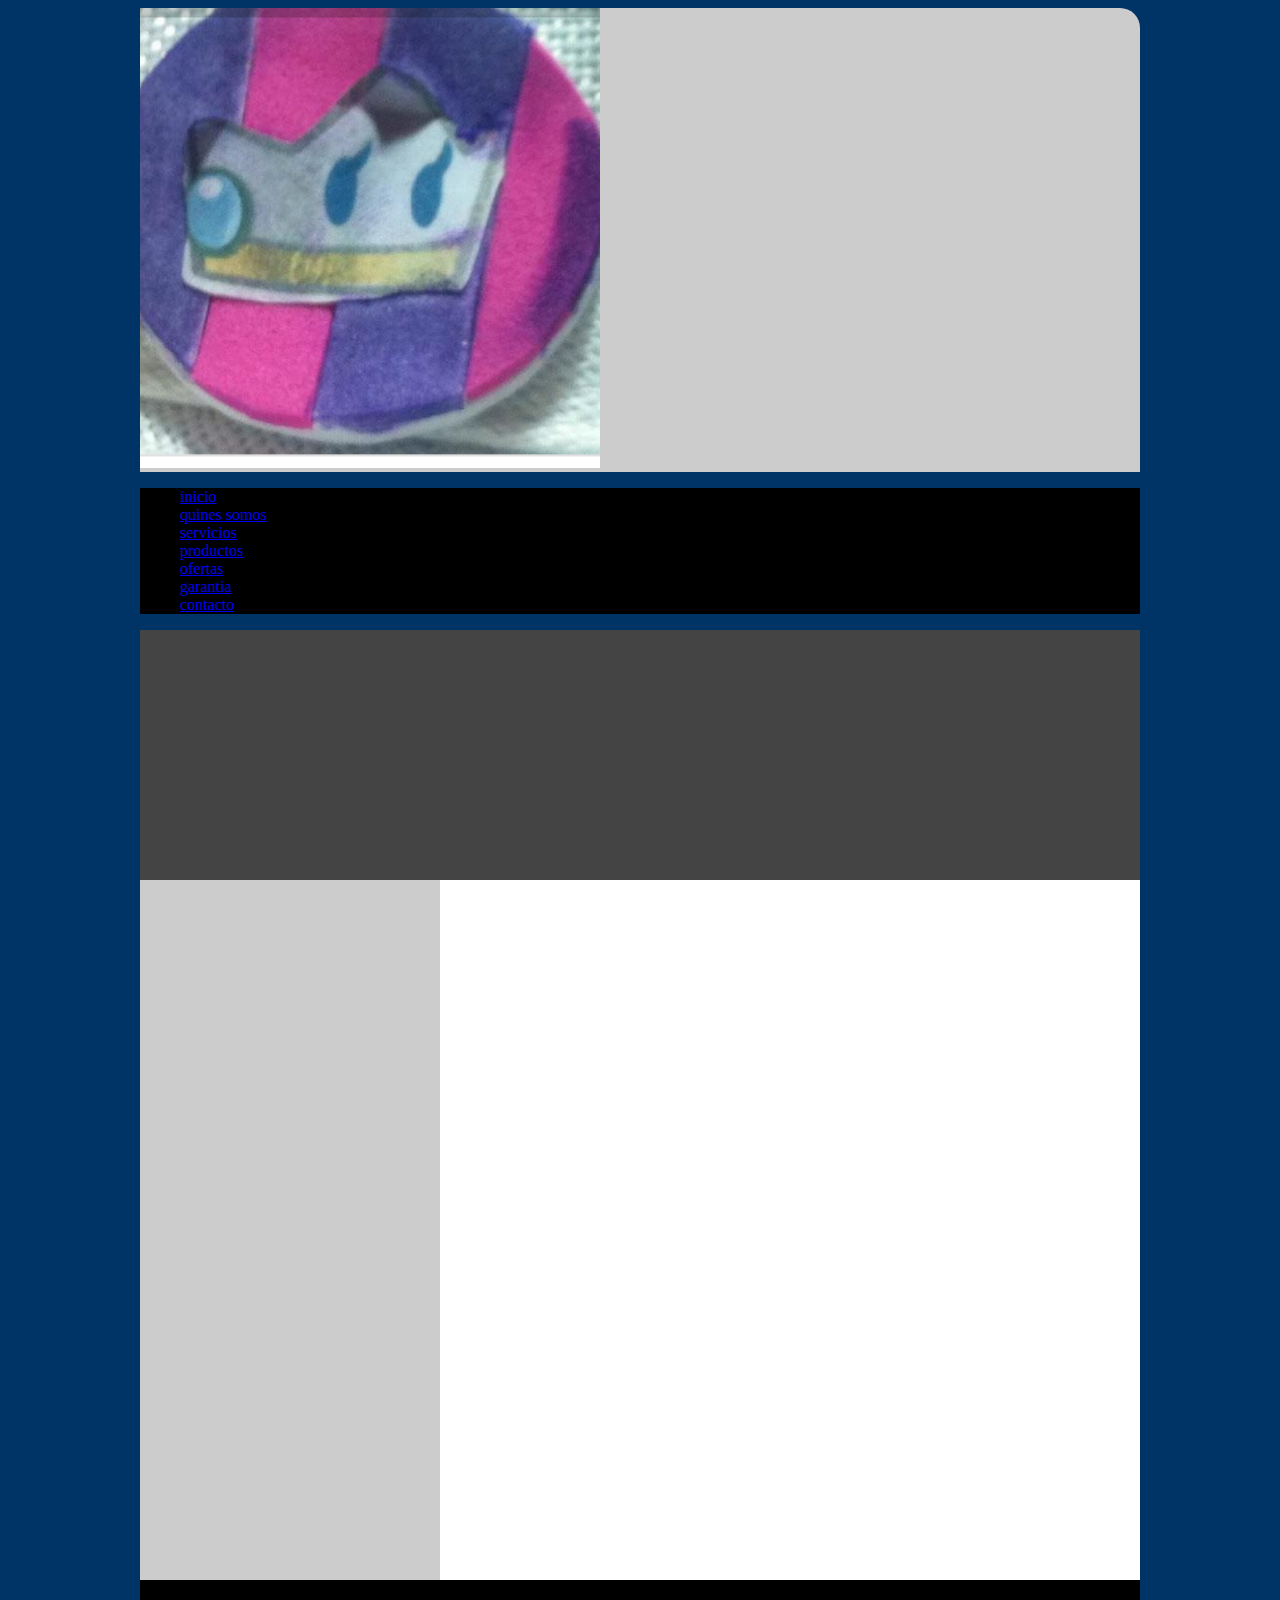
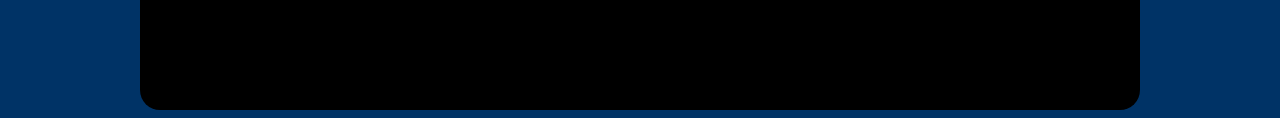
<file: Ejemplo002/index.html>
<!DOCTYPE html>
<html lang="en">

<head>
    <meta charset="UTF-8">
    <meta name="viewport" content="width=device-width, initial-scale=1.0">
    <meta http-equiv="X-UA-Compatible" content="ie=edge">
    <title>Document</title>
    <link rel="stylesheet" href="css/estilo.css">
</head>

<body>

    <header>
        <section id="logo">
            <a href="index.html">
                <img src="imagenes/logo.png" alt="Logo">
            </a>
        </section>
    </header>

    <nav id="menu-h">
        <ul>
            <li><a href="#">inicio</a></li>
            <li><a href="#">quines somos</a></li>
            <li><a href="#">servicios</a></li>
            <li><a href="#">productos</a></li>
            <li><a href="#">ofertas</a></li>
            <li><a href="#">garantia</a></li>
            <li><a href="#">contacto</a></li>
        </ul>
    </nav>

    <section id="banner"></section>
    <section id="contenedor">
        <nav id="menu-v"></nav>
        <section id="contenido"></section>
    </section>
    <footer></footer>
</body>

</html>
</file>
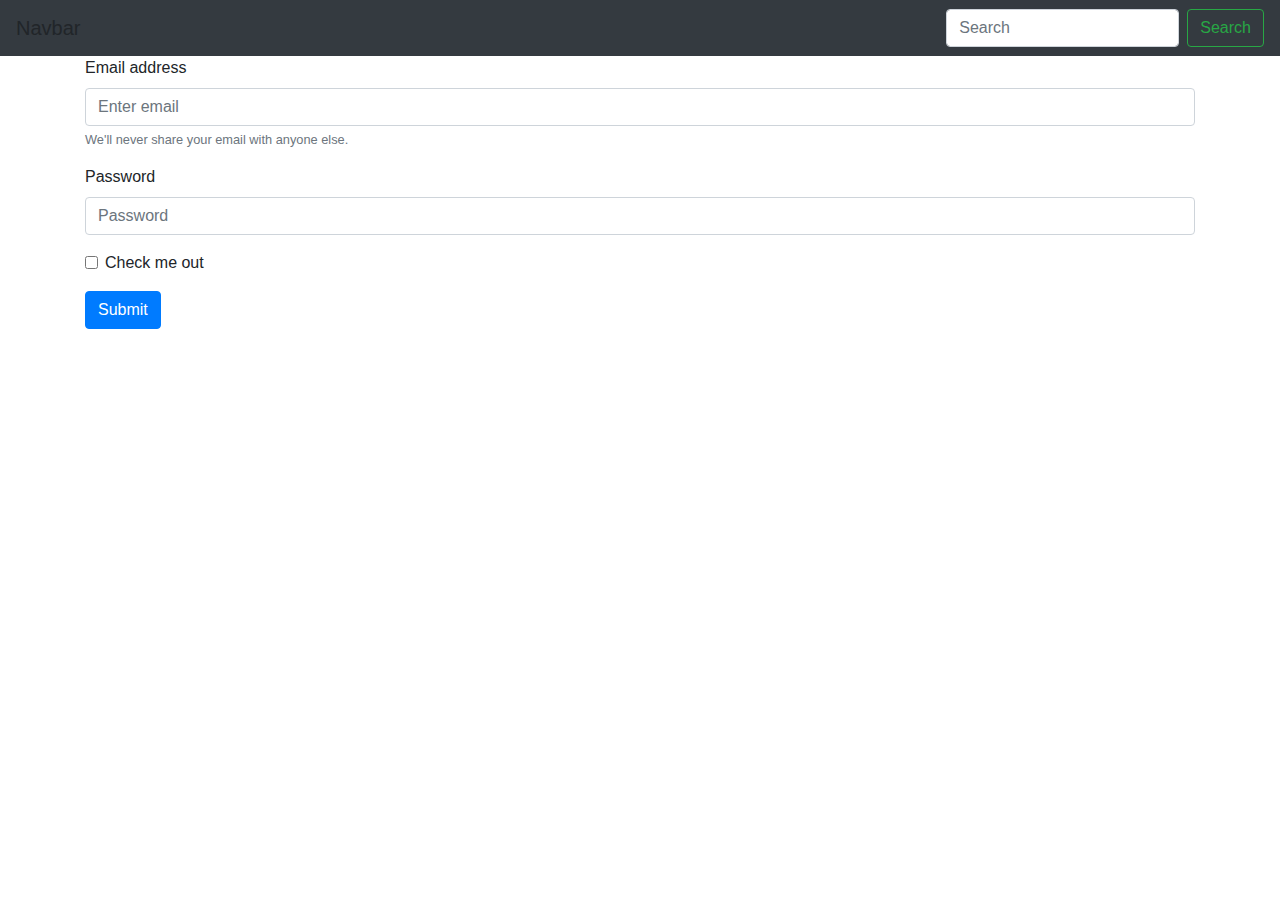
<file: Ejemplo03/index.html>
<!DOCTYPE html>
<html lang="en">

<head>
    <meta charset="UTF-8">
    <meta name="viewport" content="width=device-width, initial-scale=1.0">
    <meta http-equiv="X-UA-Compatible" content="ie=edge">
    <link rel="stylesheet" href="https://stackpath.bootstrapcdn.com/bootstrap/4.3.1/css/bootstrap.min.css"
        integrity="sha384-ggOyR0iXCbMQv3Xipma34MD+dH/1fQ784/j6cY/iJTQUOhcWr7x9JvoRxT2MZw1T" crossorigin="anonymous">
    <!--<link rel="stylesheet" href="style.css">-->
    <title>Ejemplo03</title>
</head>

<body>

    <div>
        <nav class="navbar navbar-dark bg-dark">
            <a class="navbar-brand">Navbar</a>
            <form class="form-inline">
                <input class="form-control mr-sm-2" type="search" placeholder="Search" aria-label="Search">
                <button class="btn btn-outline-success my-2 my-sm-0" type="submit">Search</button>
            </form>
    </div>

    <div class="container">

        <form class="needs-validation" novalidate>
            <div class="form-group">
                <label for="validationCustom01">Email address</label>
                <input type="email" class="form-control" id="validationCustom01" aria-describedby="emailHelp"
                    placeholder="Enter email" required>
                <div class="invalid-feedback">
                    Please enter a valid Email.
                </div>
                <small id="emailHelp" class="form-text text-muted">We'll never share your email with anyone
                    else.</small>
            </div>
            <div class="form-group">
                <label for="validationCustom02">Password</label>
                <input type="password" class="form-control" id="validationCustom02" placeholder="Password" required>
                <div class="invalid-feedback">
                    Please enter a password.
                </div>
            </div>
            <div class="form-group form-check">
                <input type="checkbox" class="form-check-input" id="exampleCheck1">
                <label class="form-check-label" for="exampleCheck1">Check me out</label>
            </div>
            <button type="submit" class="btn btn-primary">Submit</button>
        </form>
    </div>


    </nav>

    <!--<iframe src="Layout/navbar.html" />-->

    <script src="https://code.jquery.com/jquery-3.3.1.slim.min.js"
        integrity="sha384-q8i/X+965DzO0rT7abK41JStQIAqVgRVzpbzo5smXKp4YfRvH+8abtTE1Pi6jizo"
        crossorigin="anonymous"></script>
    <script src="https://cdnjs.cloudflare.com/ajax/libs/popper.js/1.14.7/umd/popper.min.js"
        integrity="sha384-UO2eT0CpHqdSJQ6hJty5KVphtPhzWj9WO1clHTMGa3JDZwrnQq4sF86dIHNDz0W1"
        crossorigin="anonymous"></script>
    <script src="https://stackpath.bootstrapcdn.com/bootstrap/4.3.1/js/bootstrap.min.js"
        integrity="sha384-JjSmVgyd0p3pXB1rRibZUAYoIIy6OrQ6VrjIEaFf/nJGzIxFDsf4x0xIM+B07jRM"
        crossorigin="anonymous"></script>

    <script src="assets/js/app.js"></script>


</body>

</html>
</file>
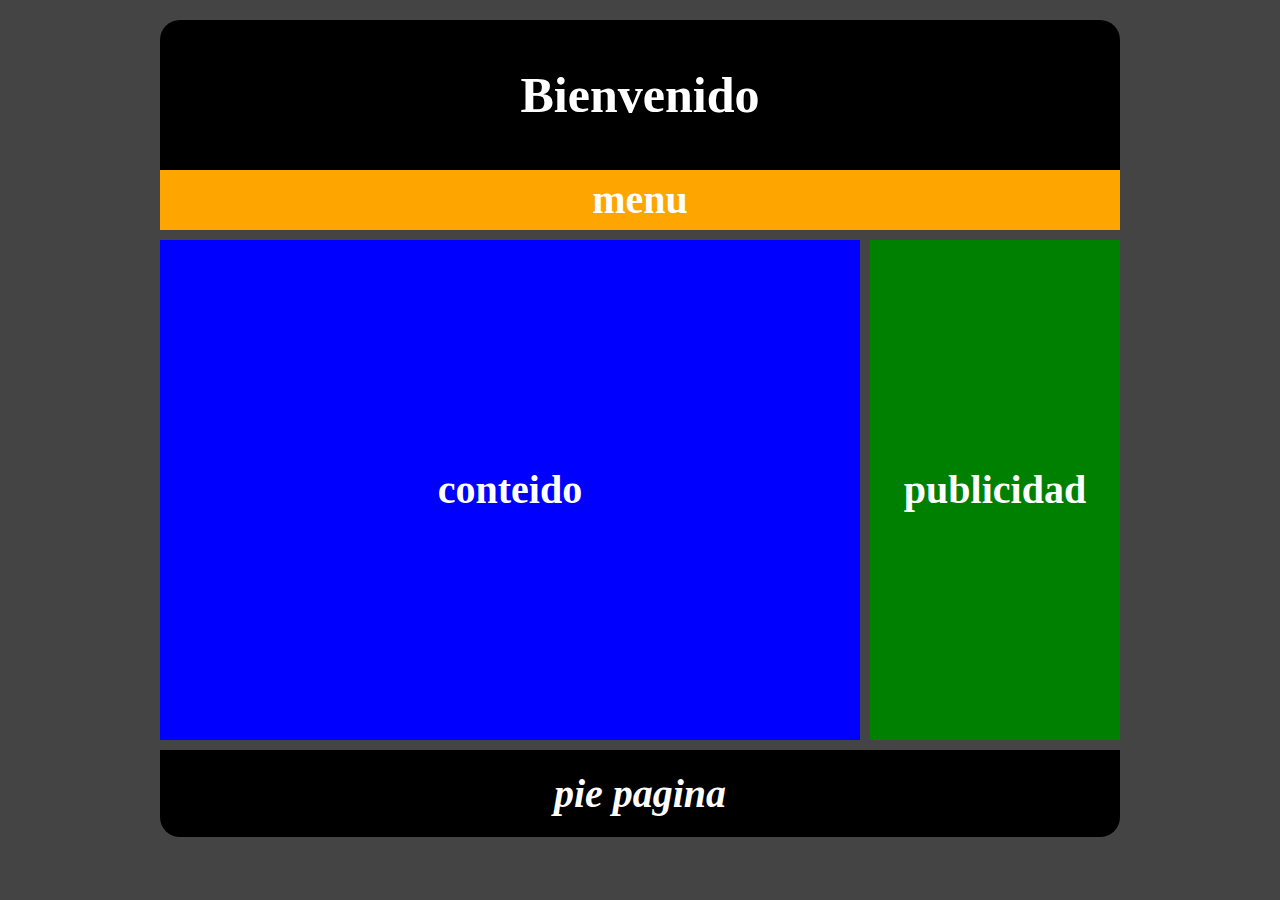
<file: Ejemplo001/html5.html>
<!DOCTYPE html>
<html lang="en">

<head>
    <meta charset="UTF-8">
    <meta name="viewport" content="width=device-width, initial-scale=1.0">
    <meta http-equiv="X-UA-Compatible" content="ie=edge">
    <title>Document</title>
    <link rel="stylesheet" href="estilo/estilo.css">
</head>

<body>

    <div id="contenedor">
        <header>
            <h1>Bienvenido </h1>
        </header>
        <nav>
            <h2>menu</h2>
        </nav>
        <section id="contenido">
            <article>
                <h2>conteido</h2>
            </article>
        </section>

        <aside>
            <h2>publicidad</h2>
        </aside>
        <footer>
            <h2>pie pagina</h2>
        </footer>
    </div>
</body>

</html>
</file>
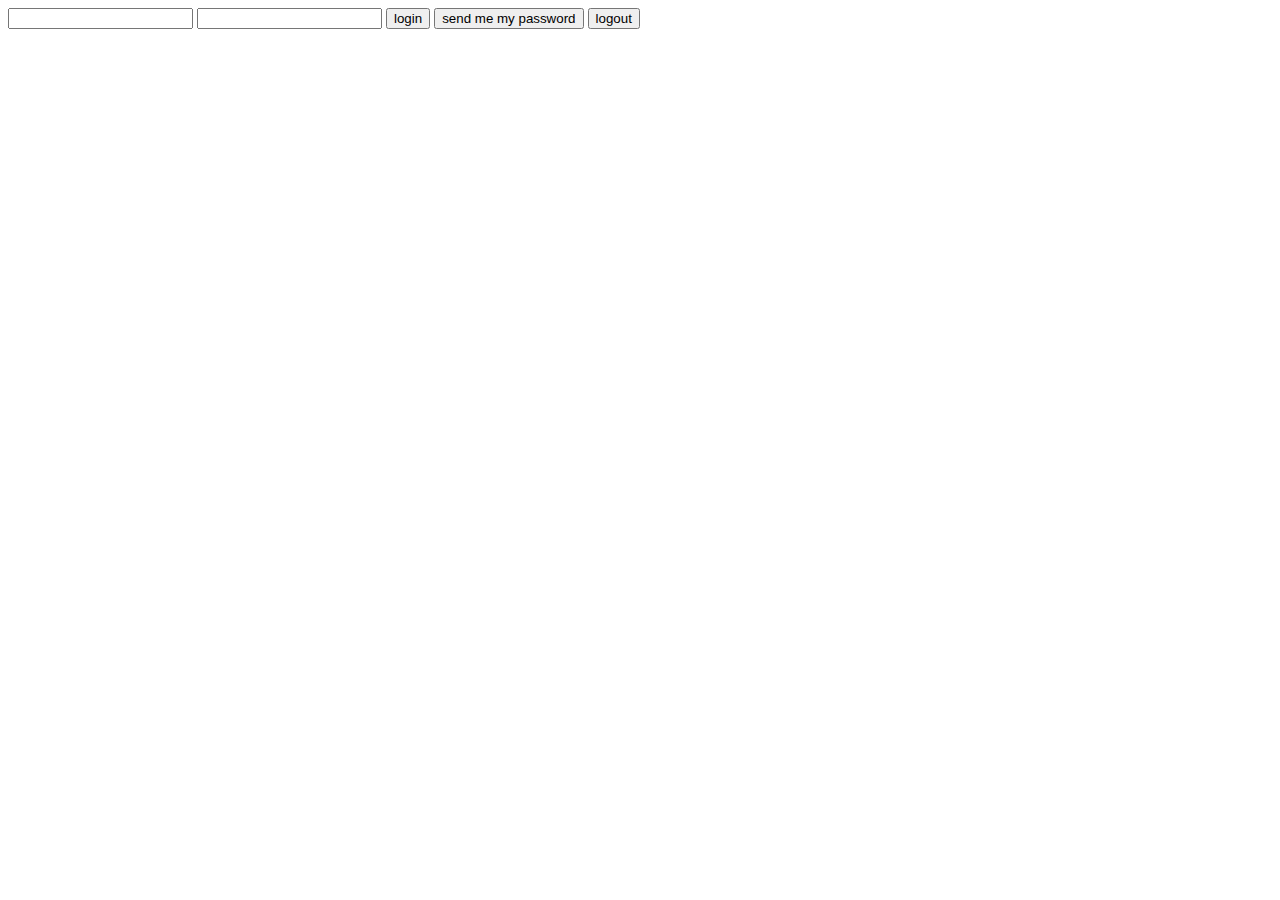
<file: Ejemplo03/prueba.html>
<!DOCTYPE html>
   <html>
   <head>
       <title>Not empty</title>
   </head>
   <body>
   <form method="post" name="formname" action="test.html">
    <input type="input" id="username" name="userName" value="">
    <input type="password" id="password" name="Password" value="">
    <button type="button" name="adam" id="login">login</button>
       <button type="button" name="adam" id="sendMe">send me my        password</button>
       <button type="button" name="adam" id="logout">logout</button>
   <form>
    <script>

   var buttons = document.getElementsByName('adam');
   var buttonsLength = buttons.length;

   for(var i=0;i<buttonsLength; i++){
    buttons[i].addEventListener('click', clickResponse, false);
   };

   function clickResponse(){
    var u, p;
    u=document.getElementById('username');
    p=document.getElementById('password');
    switch(this.id) {
        case 'logout':
            alert('Logout '+this.id);
            break;
        case 'login':
            if(u.value.length==0 ||
                p.value.length==0) {
                   alert("Please enter your unsername and password.");
                   if(u.length==0) {
                    u.focus();
                   } else {
                    p.focus();
                   }
               } else {
                alert('submit');
                //document.forms.formname.submit();
               }
            break;
        case 'sendMe':
            if(u.value.length==0) {
                   alert("Please enter your username.");
                   u.focus();
                   return false;
               } else {
                alert('submit');
                //document.forms.formname.submit();
               }
            break;
    }
   };

   </script>
   </body>
</file>
<file: Ejemplo002/css/estilo.css>
body{
    background: #036;
}


header{
    max-width: 1000px;
    min-height: 130px;
    background: #ccc;
    margin: auto;
    border-radius: 20px 20px 0 0 ;

}

#menu-h{
    max-width: 1000px;
    min-height: 50px;
    background: #000;
    margin: 0 auto;
}

#banner{

    max-width: 1000px;
    min-height: 250px;
    background: #444;
    margin: 0 auto;
}

#contenedor{
    max-width: 1000px;
    min-height: 700px;
    background: #fff;
    margin: 0 auto;

}

#menu-v{
    width: 300px;
    min-height: 700px;
    background: #ccc;
    float: left;
}


#contenido{

    width: 700px;
    min-height: 700px;
    background: #fff;
    float: right;
}

footer{
  max-width: 1000px;
  min-height: 130px;
  background: #000;
  margin: 0 auto;
  border-radius: 0px 0px 20px 20px ;
}
</file>
<file: Ejemplo001/estilo/estilo.css>
* {
    margin: 0px;
    padding: 0px;

}

body{
background: #444;
color: #fff;

}
#contenedor{
width: 960px;
margin: auto;
margin-top: 20px;
margin-bottom: 20px;
border-radius: 20px;
overflow: hidden;


}

header{
height: 150px;
background: #000;

}


header h1{

     font-size: 50px;
     text-align: center;
     line-height: 150px;

}

nav{
background: orange;
height: 60px;

}
nav h2{
    font-size: 40px;
    text-align: center;
    line-height: 60px;
}

#contenido{

    width: 700px;
    height: 500px;
    float: left;
    background: blue;
    margin-top: 10px;
    margin-right: 10px;
    margin-bottom: 10px;
      
}

#contenido h2{

    font-size: 40px;
    text-align: center;
    line-height: 500px;
}

aside{
    width: 250px;
    height: 500px;
    float: right;
    background: green;
    margin-top: 10px;
    
}

aside h2{
    font-size: 40px;
    text-align: center;
    line-height: 500px;

}

footer{
    background: #000;
    clear: both;
}

footer h2{

    font-size: 40px;
    text-align: center;
    padding: 20px;
    font-style: italic;
}
</file>
